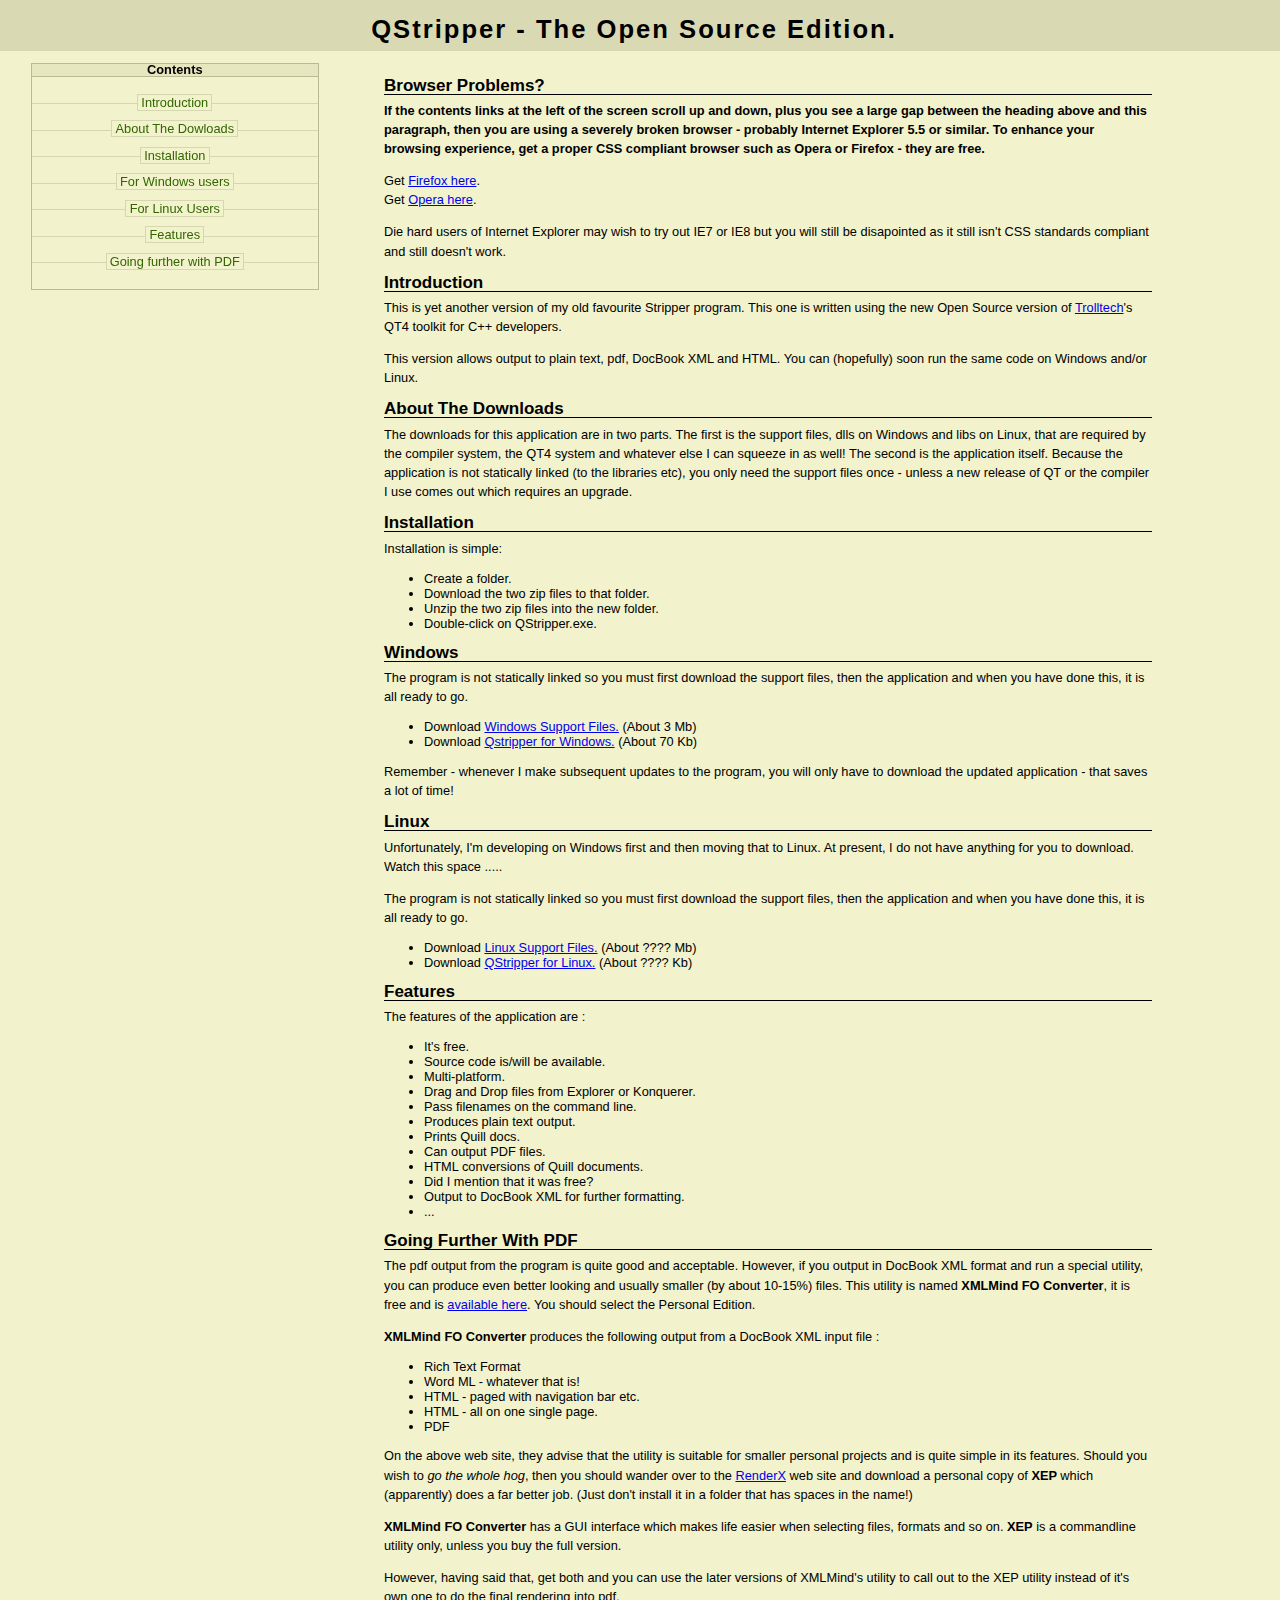
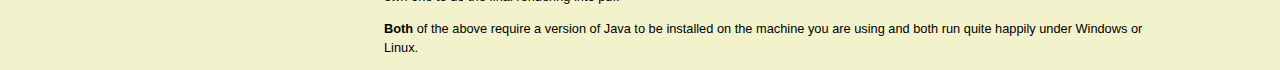
<file: qstripper.html>
<!DOCTYPE HTML PUBLIC "-//W3C//DTD HTML 4.0 Transitional//EN"
			"http://www.w3.org/TR/REC-html40/loose.dtd">
<html>
<head>
<meta http-equiv="Content-Type" content="text/html; charset=utf-8">
<title>QStripper - The Open Source Edition.</title>
<LINK REL=stylesheet TYPE="text/css" HREF="qstripper.css">
</head>
<body>

<h1>QStripper - The Open Source Edition.</h1>

<div id="sidebar">
<h4>Contents</h4>
<ul>
<li><a href="#introduction">Introduction</a></li>
<li><a href="#downloads">About The Dowloads</a></li>
<li><a href="#installation">Installation</a></li>
<li><a href="#windows">For Windows users</a></li>
<li><a href="#linux">For Linux Users</a></li>
<li><a href="#features">Features</a></li>
<li><a href="#pdf">Going further with PDF</a></li>
</ul>
</div>

<div id="entry">

<h3>Browser Problems?</h3>

<p><strong>If the contents links at the left of the screen scroll up and
down, plus you see a large gap between the heading above and this paragraph,
then you are using a severely broken browser - probably Internet Explorer 5.5
or similar. To enhance your browsing experience, get a proper CSS compliant
browser such as Opera or Firefox - they are free.</strong></p>

<p>Get <a href="http://www.mozilla.com/firefox">Firefox here</a>. <br>
Get <a href="http://opera.com">Opera here</a>.</p>

<p>Die hard users of Internet Explorer may wish to try out IE7 or IE8 but you will 
still be disapointed as it still isn't CSS standards compliant and still doesn't work.</p>

<a name="introduction"</a>
<h3>Introduction</h3>

<p>This is yet another version of my old favourite Stripper program. This one
is written using the new Open Source version of <a href="http://www.trolltech.
com">Trolltech</a>'s QT4 toolkit for C++ developers.</p>

<p>This version allows output to plain text, pdf, DocBook XML and HTML. You can
(hopefully) soon run the same code on Windows and/or Linux.</p>

<a name="downloads"</a>
<h3>About The Downloads</h3>
<p>The downloads for this application are in two parts. The first is the
support files, dlls on Windows and libs on Linux, that are required by the
compiler system, the QT4 system and whatever else I can squeeze in as well!
The second is the application itself. Because the application is not statically
linked (to the libraries etc), you only need the support files once - unless a
new release of QT or the compiler I use comes out which requires an upgrade.</p>

<a name="installation"</a>
<h3>Installation</h3>
<p>Installation is simple:</p>
<ul>
<li>Create a folder.</li>
<li>Download the two zip files to that folder.</li>
<li>Unzip the two zip files into the new folder.</li>
<li>Double-click on QStripper.exe.</li>
</ul>


<a name="windows"</a>
<h3>Windows</h3>

<p>The program is not statically linked so you must first download the support
files, then the application and when you have done this, it is all ready to go.</p>

<ul>
<li>Download <a href="downloads/win_support.zip">Windows Support Files.</a> (About 3 Mb)</li>
<li>Download <a href="downloads/win_qstripper.zip">Qstripper for Windows.</a> (About 70 Kb)</li>
</ul>

<p>Remember - whenever I make subsequent updates to the program, you will only
have to download the updated application - that saves a lot of time!</p>


<a name="linux">
<h3>Linux</h3>

<p>Unfortunately, I'm developing on Windows first and then moving that to Linux.
At present, I do not have anything for you to download. Watch this space .....</p>

<p>The program is not statically linked so you must first download the support
files, then the application and when you have done this, it is all ready to go.</p>

<ul>
<li>Download <a href="downloads/lin_support.zip">Linux Support Files.</a> (About ???? Mb)</li>
<li>Download <a href="downloads/lin_qstripper.zip">QStripper for Linux.</a> (About ???? Kb)</li>
</ul>

<a name="features">
<h3>Features</h3>
<p>The features of the application are :</p>
<ul>
<li>It's free.</li>
<li>Source code is/will be available.</li>
<li>Multi-platform.</li>
<li>Drag and Drop files from Explorer or Konquerer.</li>
<li>Pass filenames on the command line.</li>
<li>Produces plain text output.</li>
<li>Prints Quill docs.</li>
<li>Can output PDF files.</li>
<li>HTML conversions of Quill documents.</li>
<li>Did I mention that it was free?</li>
<li>Output to DocBook XML for further formatting.</li>
<li>...</li>
</ul>

<a name="pdf">
<h3>Going Further With PDF</h3>
<p>The pdf output from the program is quite good and acceptable. However, if
you output in DocBook XML format and run a special utility, you can produce
even better looking and usually smaller (by about 10-15%) files. This utility
is named <strong>XMLMind FO Converter</strong>, it is free and is <a href="http:
//www.xmlmind.com/foconverter/"> available here</a>. You should select the
Personal Edition.</p>

<p><strong>XMLMind FO Converter</strong> produces the following output from a
DocBook XML input file :</p>

<ul>
<li>Rich Text Format</li>
<li>Word ML - whatever that is!</li>
<li>HTML - paged with navigation bar etc.</li>
<li>HTML - all on one single page.</li>
<li>PDF</li>
</ul>

<p>On the above web site, they advise that the utility is suitable for smaller
personal projects and is quite simple in its features. Should you wish to <i>go
the whole hog</i>, then you should wander over to the <a href="http://www.
renderx.com/">RenderX</a> web site and download a personal copy of <strong>XEP
</strong> which (apparently) does a far better job. (Just don't install it in a
folder that has spaces in the name!)</p>

<p><strong>XMLMind FO Converter</strong> has a GUI interface which makes life
easier when selecting files, formats and so on. <strong>XEP</strong> is a
commandline utility only, unless you buy the full version.</p>

<p>However, having said that, get both and you can use the later versions of XMLMind's
utility to call out to the XEP utility instead of it's own one to do the final rendering 
into pdf.

<p><strong>Both</strong> of the above require a version of Java to be installed
on the machine you are using and both run quite happily under Windows or Linux.
</p>



</div>

</body>
</html>
</file>
<file: qstripper.css>
html {margin: 0;
      padding: 0;}

body {font: 80% Verdana, Arial, Helvetica, sans-serif;
      margin: 0;
      padding: 0;
      background: rgb(95%,95%,80%);
      color: black;}
      
pre {font: 90% mono;
     color: blue;
     padding: 3px;
     background: rgb(85%,85%,70%);
}

h1 {font-size: 200%;
    letter-spacing: 2px;
    margin: 0;
    padding: 0.66em 0 0.33em 29%;
    background: rgb(85%,85%,70%);
    //background: url("images/quill.png");
    //background-position: right;
    //background-repeat: no-repeat;}

h3 {font-size: 1.33em;
    margin: 0;
    padding: 0;
    //padding-left: 30;
    border-bottom: 1px solid black;
    //background: url("images/quill.png");
    //background-position: left;
    //background-repeat: no-repeat;}
}

h4 {font-size: 1em;
    margin: 0;
    padding: 0.33em 0 0;
    color: rgb(50%,50%,35%);}

h1, h3, h4 {line-height: 1em;}

p {line-height: 1.5;
   margin: 0.5em 0 1em;}

.ending {font-size: 1.33em;
         font-weight: bold;
         margin: 3.5em 0 1em;
         padding: 0;
         text-align: center;
         border-bottom: 1px solid black;
         border-top: 1px solid black;
         background: rgb(85%,85%,70%);}

div#entry {margin: 2em 10% 1em 30%;
           padding: 0;}

/*-------------------------------------------------------------*
 * This really screws IR5.5 - it scrolls and has huge gaps :o( *
 * Also, having a fixed position navigation box, gives a dark  *
 * line when the content is scrolled. A bottom border which is *
 * the same colour as the background fixes that ! (ND)         *
 *-------------------------------------------------------------*/
div#sidebar {position: fixed;
             top: 37;
             left: 5;
             width: 23%;
             margin: 2em 0 0 2%;
             text-align: center;
             border-bottom: 1px solid rgb(95%,95%,80%);}

#sidebar h4 {border: 1px solid rgb(73%,73%,58%);
             border-bottom: none;
             background: rgb(90%,90%,75%);}

#sidebar ul {list-style: none;
             margin: 0;
             padding: 0 0 2em;
             border: 1px solid rgb(73%,73%,58%);}

#sidebar h4, #sidebar ul {margin: 0 6px 0 0;}

#sidebar li {padding: 0.5em 0;
             line-height: 1em;
             border-bottom: 1px solid rgb(84%,84%,69%);}

#sidebar a {text-decoration: none;
            padding: 0 0.25em;
            border: 1px solid rgb(84%,84%,69%);
            background: rgb(95%,95%,80%);
            position: relative; top: 1em;}

#sidebar a:link {color: rgb(20%,40%,0%);}

#sidebar a:visited {color: rgb(58%,68%,40%);}

#sidebar a:hover {color: rgb(10%,20%,0%);
                  background: #FFF;}
</file>
